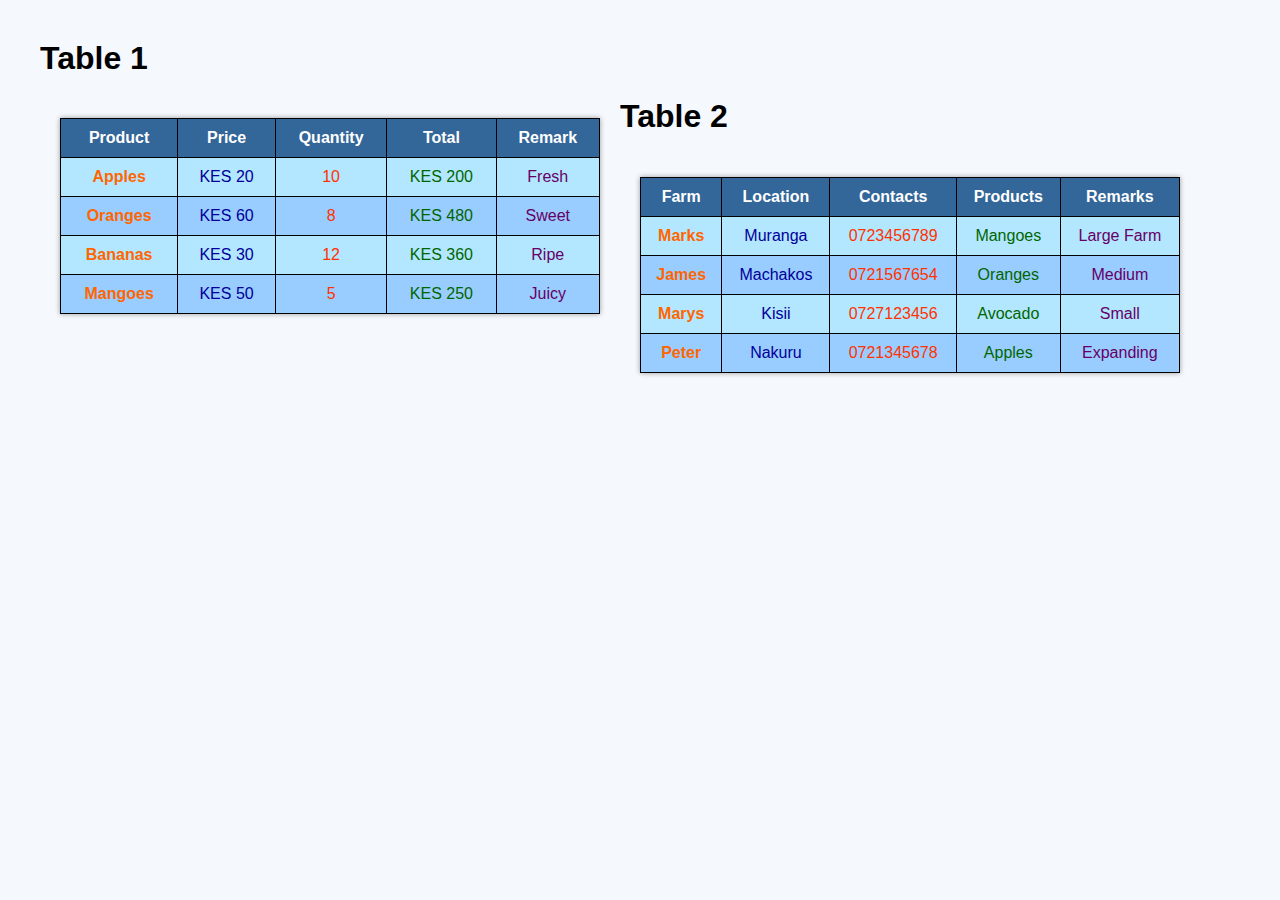
<file: table.html>
<!DOCTYPE html>
<html lang="en">
<head>
<meta charset="UTF-8">
<meta name="viewport" content="width=device-width, initial-scale=1.0">
<title>Colorful Tables</title>
<style>
    body {
        font-family: Arial, sans-serif;
        background-color: #f5f8fc;
        margin: 40px;
    }

    h1 {
        color: black;
    }

    table {
        border-collapse: collapse;
        width: 45%;
        margin: 20px;
        float: left;
        box-shadow: 0 0 5px #999;
    }

    th, td {
        border: 1px solid #000;
        text-align: center;
        padding: 10px;
    }

    th {
        background-color: #336699;
        color: white;
    }

    /* Column color styling */
    tr:nth-child(even) {
        background-color: #b3e6ff;
    }

    tr:nth-child(odd) {
        background-color: #99ccff;
    }

    /* Optional: Column-specific coloring */
    td:nth-child(1) { color: #ff6600; font-weight: bold; }
    td:nth-child(2) { color: #000099; }
    td:nth-child(3) { color: #ff3300; }
    td:nth-child(4) { color: #006600; }
    td:nth-child(5) { color: #660066; }
</style>
</head>
<body>

<h1>Table 1</h1>
<table>
    <tr>
        <th>Product</th>
        <th>Price</th>
        <th>Quantity</th>
        <th>Total</th>
        <th>Remark</th>
    </tr>
    <tr>
        <td>Apples</td>
        <td>KES 20</td>
        <td>10</td>
        <td>KES 200</td>
        <td>Fresh</td>
    </tr>
    <tr>
        <td>Oranges</td>
        <td>KES 60</td>
        <td>8</td>
        <td>KES 480</td>
        <td>Sweet</td>
    </tr>
    <tr>
        <td>Bananas</td>
        <td>KES 30</td>
        <td>12</td>
        <td>KES 360</td>
        <td>Ripe</td>
    </tr>
    <tr>
        <td>Mangoes</td>
        <td>KES 50</td>
        <td>5</td>
        <td>KES 250</td>
        <td>Juicy</td>
    </tr>
</table>

<h1>Table 2</h1>
<table>
    <tr>
        <th>Farm</th>
        <th>Location</th>
        <th>Contacts</th>
        <th>Products</th>
        <th>Remarks</th>
    </tr>
    <tr>
        <td>Marks</td>
        <td>Muranga</td>
        <td>0723456789</td>
        <td>Mangoes</td>
        <td>Large Farm</td>
    </tr>
    <tr>
        <td>James</td>
        <td>Machakos</td>
        <td>0721567654</td>
        <td>Oranges</td>
        <td>Medium</td>
    </tr>
    <tr>
        <td>Marys</td>
        <td>Kisii</td>
        <td>0727123456</td>
        <td>Avocado</td>
        <td>Small</td>
    </tr>
    <tr>
        <td>Peter</td>
        <td>Nakuru</td>
        <td>0721345678</td>
        <td>Apples</td>
        <td>Expanding</td>
    </tr>
</table>

</body>
</html>
</file>
